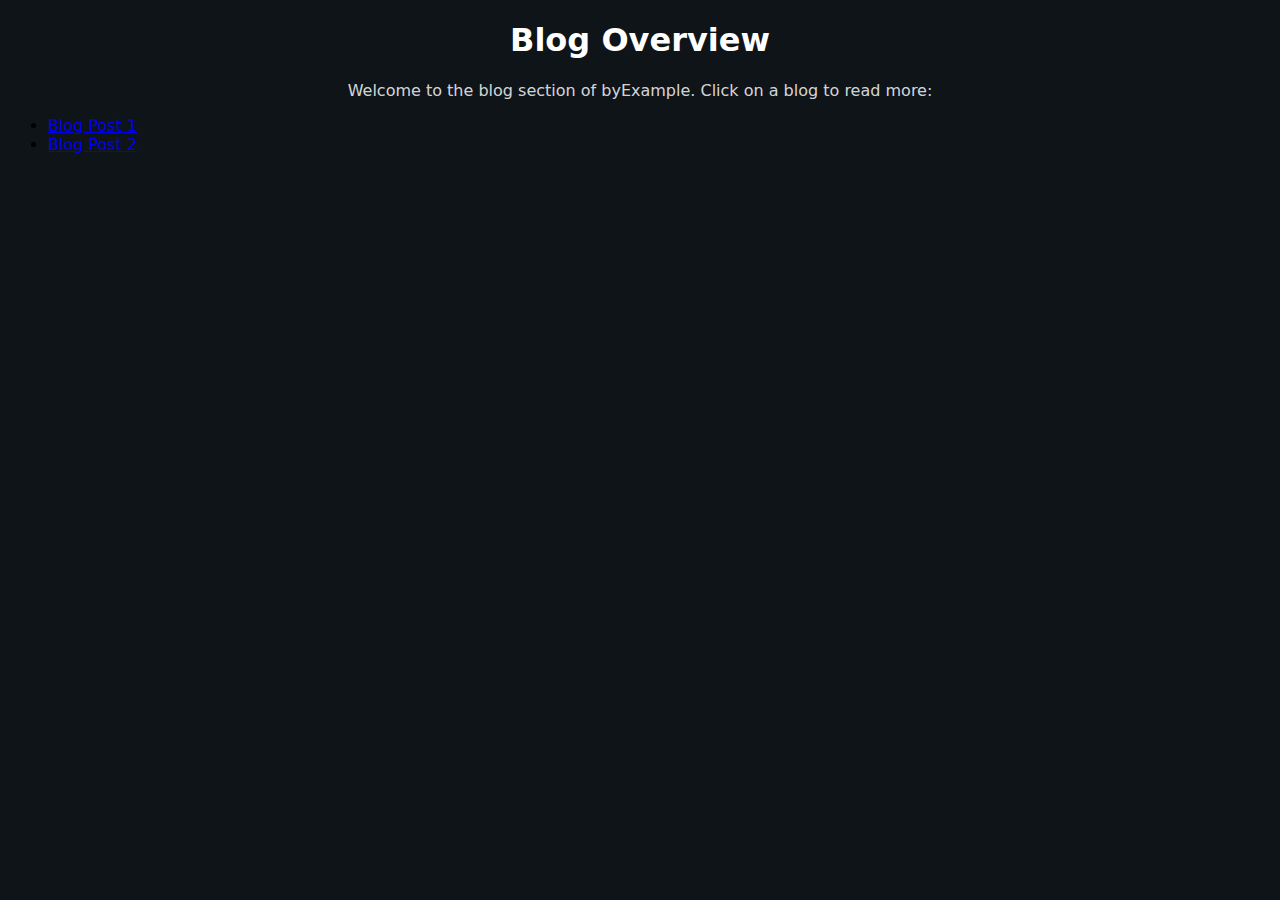
<file: index.html>
<!DOCTYPE html>
<html lang="en">
<head>
    <meta charset="UTF-8">
    <meta name="viewport" content="width=device-width, initial-scale=1.0">
    <title>Blog Overview</title>
    <link rel="stylesheet" href="/home/style.css">
</head>
<body>
    <h1>Blog Overview</h1>
    <p>Welcome to the blog section of byExample. Click on a blog to read more:</p>
    <ul>
        <li><a href="/blogs/blog1.html">Blog Post 1</a></li>
        <li><a href="/blogs/blog2.html">Blog Post 2</a></li>
    </ul>
</body>
</html>
</file>
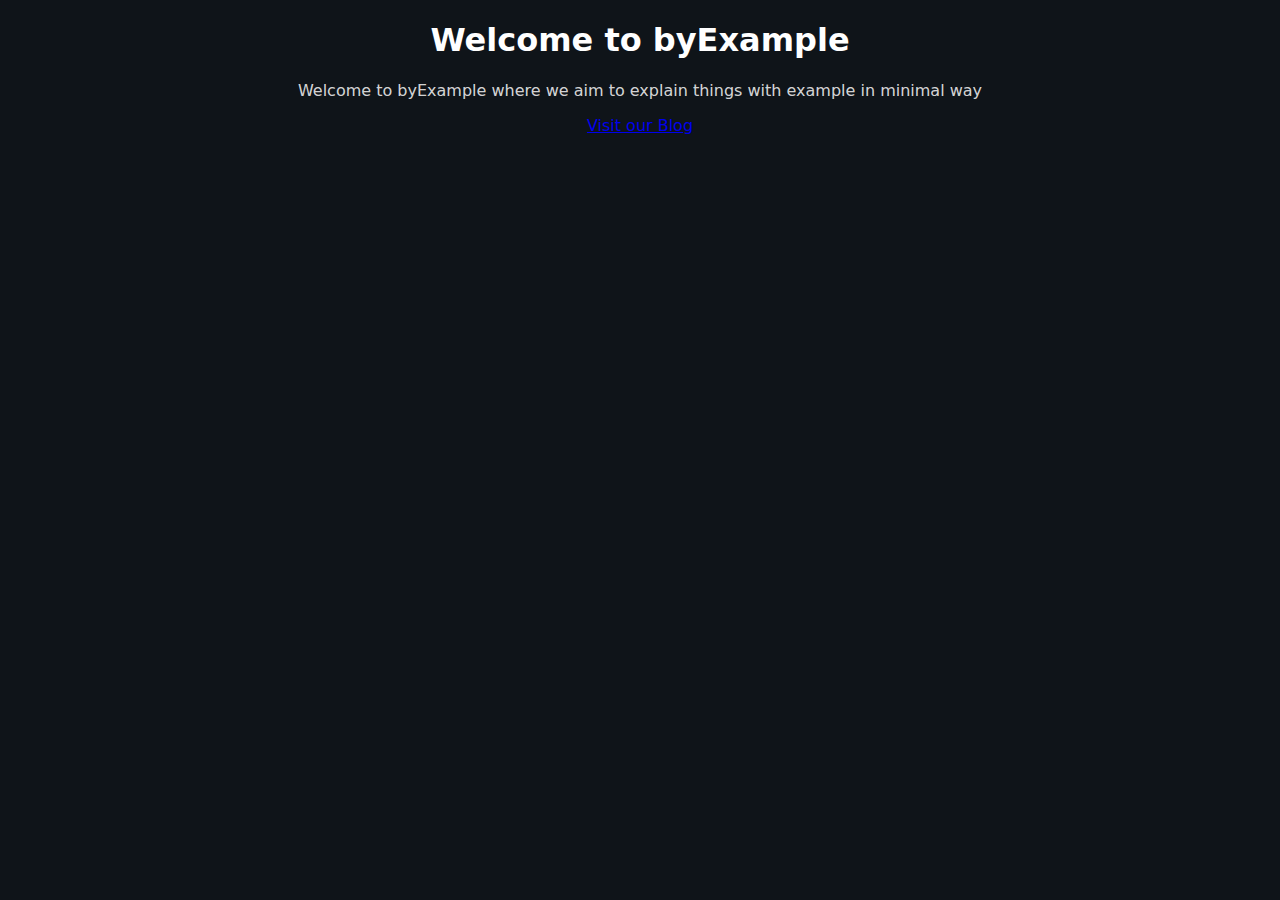
<file: home/index.html>
<!DOCTYPE html>
<html>
    <head>
        <meta charset="utf-8">
        <meta http-equiv="X-UA-Compatible" content="IE=edge">
        <title>Introduction</title>
        <meta name="description" content="">
        <meta name="viewport" content="width=device-width, initial-scale=1">
        <link rel="stylesheet" href="/home/style.css">
    </head>
    <body>
        <h1> Welcome to byExample</h1>    

        <p>Welcome to byExample where we aim to explain things with example in minimal way</p>
        <p><a href="/">Visit our Blog</a></p>
        <script src="" async defer></script>
    </body>
</html>
</file>
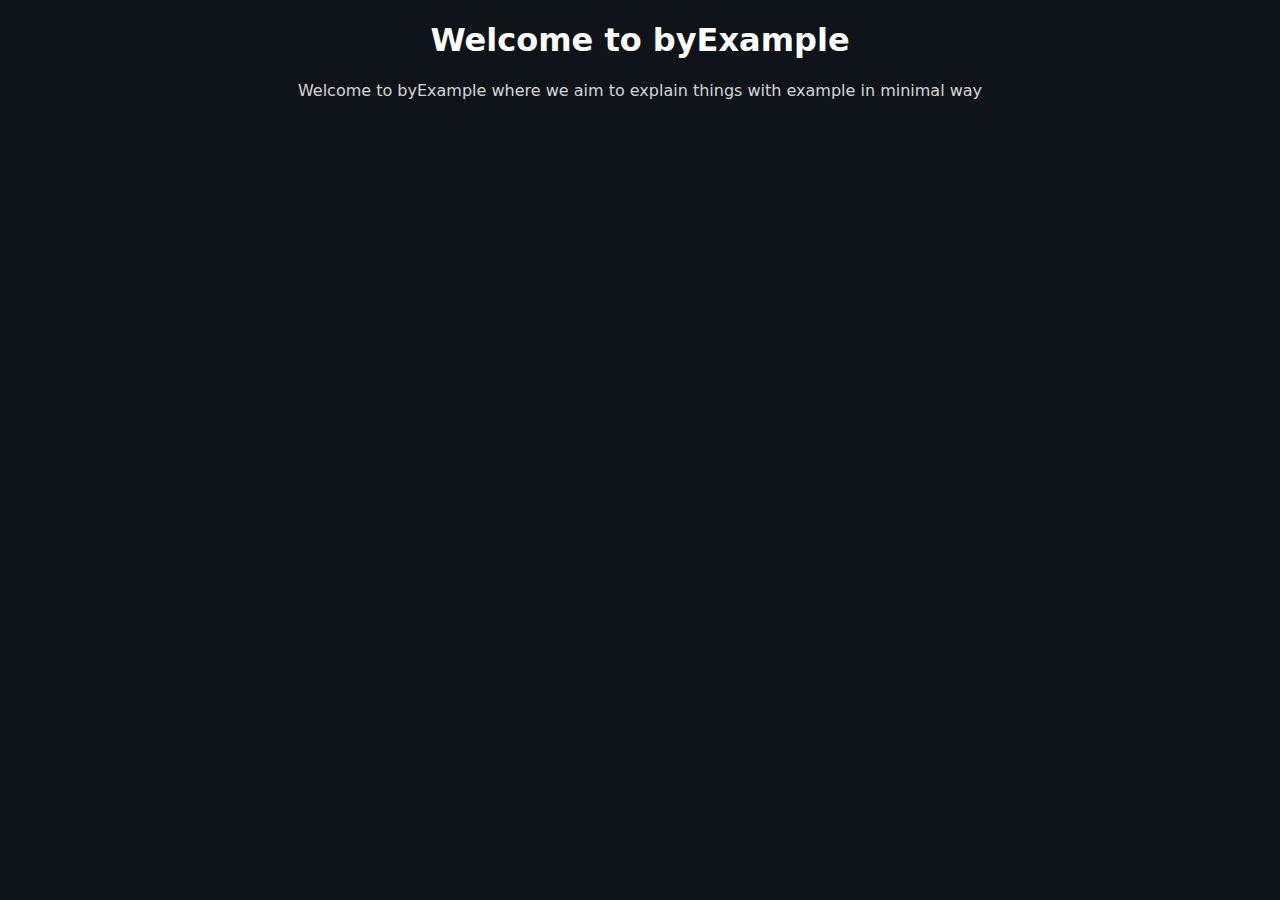
<file: home.html>
<!DOCTYPE html>
<html>
    <head>
        <meta charset="utf-8">
        <meta http-equiv="X-UA-Compatible" content="IE=edge">
        <title>Introduction</title>
        <meta name="description" content="">
        <meta name="viewport" content="width=device-width, initial-scale=1">
        <link rel="stylesheet" href="style.css">
    </head>
    <body>
        <h1> Welcome to byExample</h1>    

        <p>Welcome to byExample where we aim to explain things with example in minimal way</p>
        <script src="" async defer></script>
    </body>
</html>
</file>
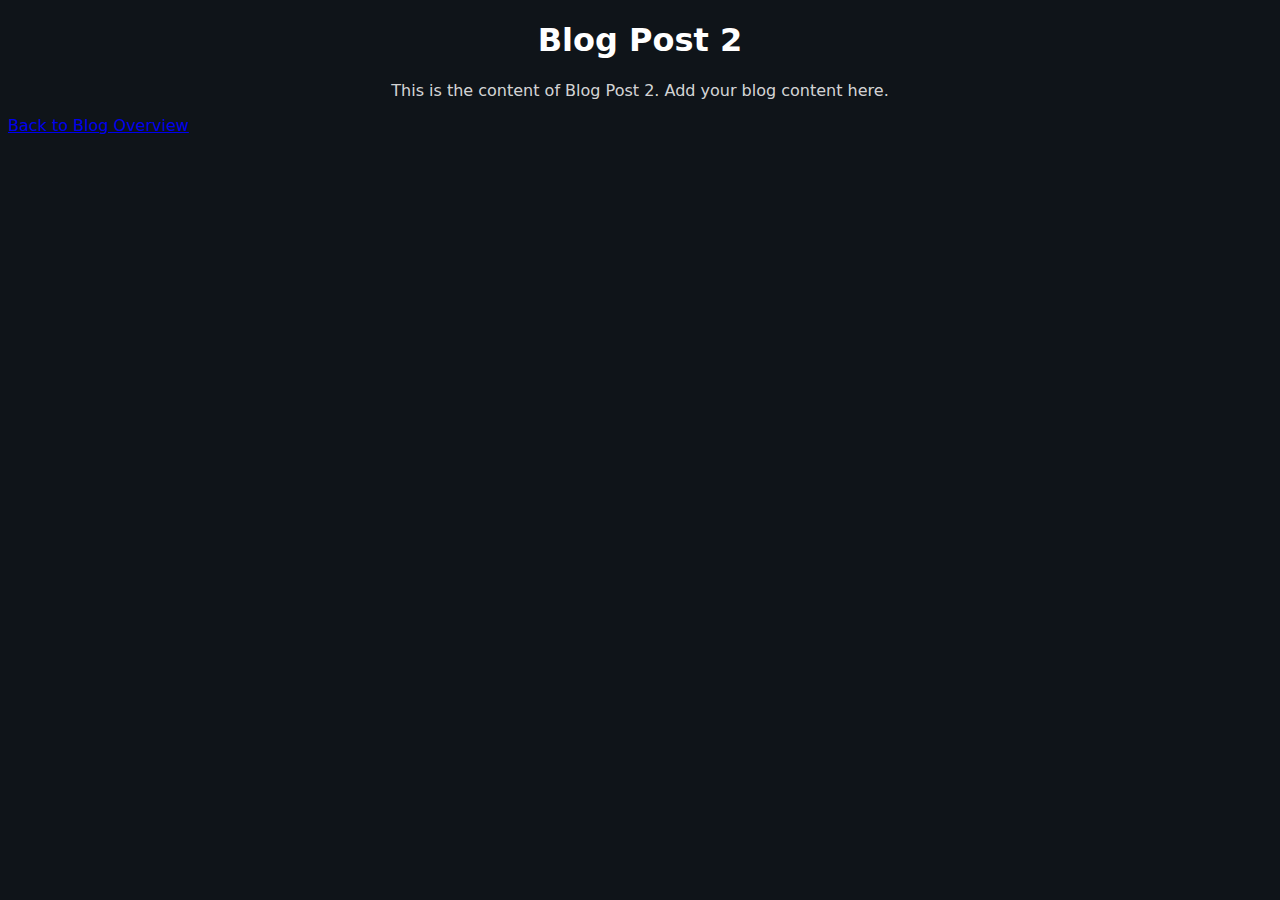
<file: blogs/blog2.html>
<!DOCTYPE html>
<html lang="en">
<head>
    <meta charset="UTF-8">
    <meta name="viewport" content="width=device-width, initial-scale=1.0">
    <title>Blog Post 2</title>
    <link rel="stylesheet" href="/home/style.css">
</head>
<body>
    <h1>Blog Post 2</h1>
    <p>This is the content of Blog Post 2. Add your blog content here.</p>
    <a href="/">Back to Blog Overview</a>
</body>
</html>
</file>
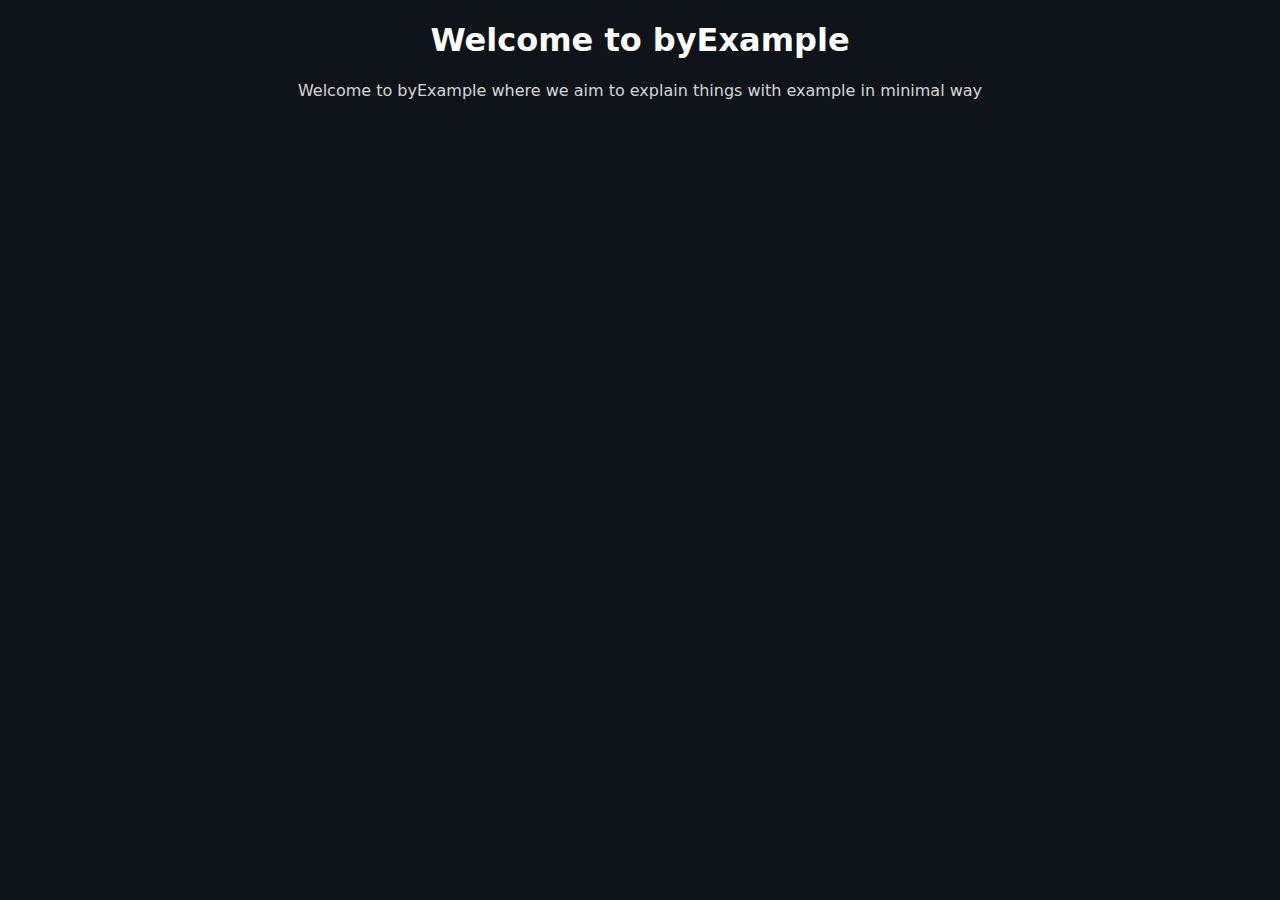
<file: home/home.html>
<!DOCTYPE html>
<html>
    <head>
        <meta charset="utf-8">
        <meta http-equiv="X-UA-Compatible" content="IE=edge">
        <title>Introduction</title>
        <meta name="description" content="">
        <meta name="viewport" content="width=device-width, initial-scale=1">
        <link rel="stylesheet" href="/home/style.css">
    </head>
    <body>
        <h1> Welcome to byExample</h1>    

        <p>Welcome to byExample where we aim to explain things with example in minimal way</p>
        <script src="" async defer></script>
    </body>
</html>
</file>
<file: home/style.css>
h1 {
    text-align: center;
    color: white;
}

body {
    background-color: #0f1419;
    font-family:system-ui, -apple-system, BlinkMacSystemFont, 'Segoe UI', Roboto, Oxygen, Ubuntu, Cantarell, 'Open Sans', 'Helvetica Neue', sans-serif ;
}

p {
    text-align: center;
    color: rgba(245, 245, 245, 0.87);
    font-size: medium;
}
</file>
<file: style.css>
h1 {
    text-align: center;
    color: white;
}

body {
    background-color: #0f1419;
    font-family:system-ui, -apple-system, BlinkMacSystemFont, 'Segoe UI', Roboto, Oxygen, Ubuntu, Cantarell, 'Open Sans', 'Helvetica Neue', sans-serif ;
}

p {
    text-align: center;
    color: rgba(245, 245, 245, 0.87);
    font-size: medium;
}
</file>
